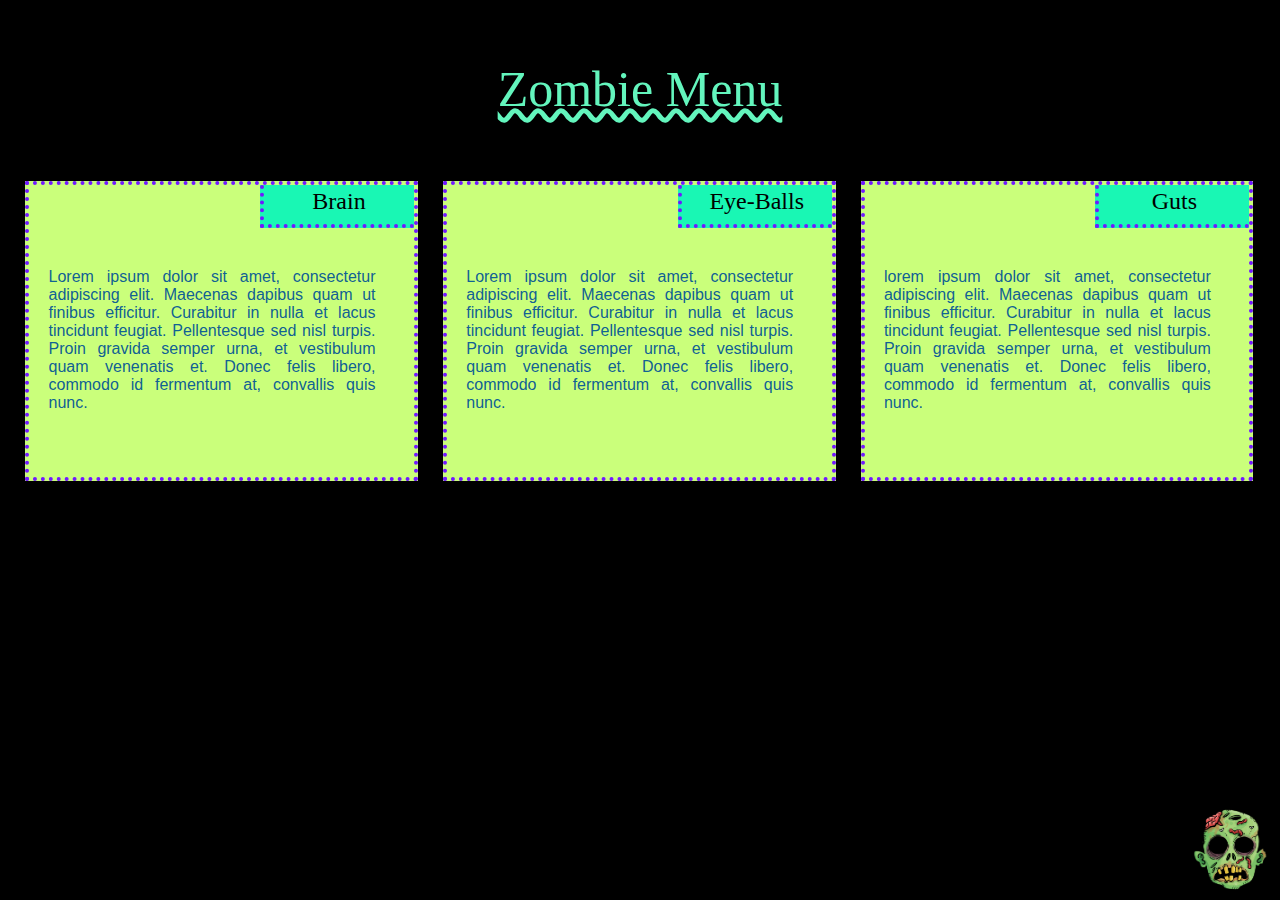
<file: module2-solution/index.html>
<!DOCTYPE html>
<html lang="en">

<head>

    <meta charset="UTF-8">
    <meta name="viewport" content="width=device-width, initial-scale=1.0">
    <meta http-equiv="X-UA-Compatible" content="ie=edge">
    <title>wrbz</title>
    <link rel="stylesheet" href="style.css"/>

</head>

<body>

        <img class="zombie" src="zombie.png" alt="zombie">

        <h1>Zombie Menu</h1>

            <div class="container">
                <div class="row">
                    
                <div class="col-lg-3 col-md-2 col-sm-1">
                    <div class="topTitleLG topTitleMD topTitleSM">Brain</div>
                            <p>Lorem ipsum dolor sit amet, consectetur adipiscing elit. Maecenas dapibus quam ut finibus efficitur. Curabitur in nulla et lacus tincidunt feugiat. Pellentesque sed nisl turpis. Proin gravida semper urna, et vestibulum quam venenatis et. Donec felis libero, commodo id fermentum at, convallis quis nunc.</p>
                </div>

                <div class="col-lg-3 col-md-2 col-sm-1">
                    <div class="topTitleLG topTitleMD topTitleSM">Eye-Balls</div>
                            <p>Lorem ipsum dolor sit amet, consectetur adipiscing elit. Maecenas dapibus quam ut finibus efficitur. Curabitur in nulla et lacus tincidunt feugiat. Pellentesque sed nisl turpis. Proin gravida semper urna, et vestibulum quam venenatis et. Donec felis libero, commodo id fermentum at, convallis quis nunc.</p>
                </div>

                <div class="col-lg-3 col-md-1 col-sm-1">
                    <div class="topTitleLG topTitleMD topTitleSM">Guts</div>
                            <p>lorem ipsum dolor sit amet, consectetur adipiscing elit. Maecenas dapibus quam ut finibus efficitur. Curabitur in nulla et lacus tincidunt feugiat. Pellentesque sed nisl turpis. Proin gravida semper urna, et vestibulum quam venenatis et. Donec felis libero, commodo id fermentum at, convallis quis nunc.</p>
                </div>

                </div>
            </div>
        
</body>

</html>
</file>
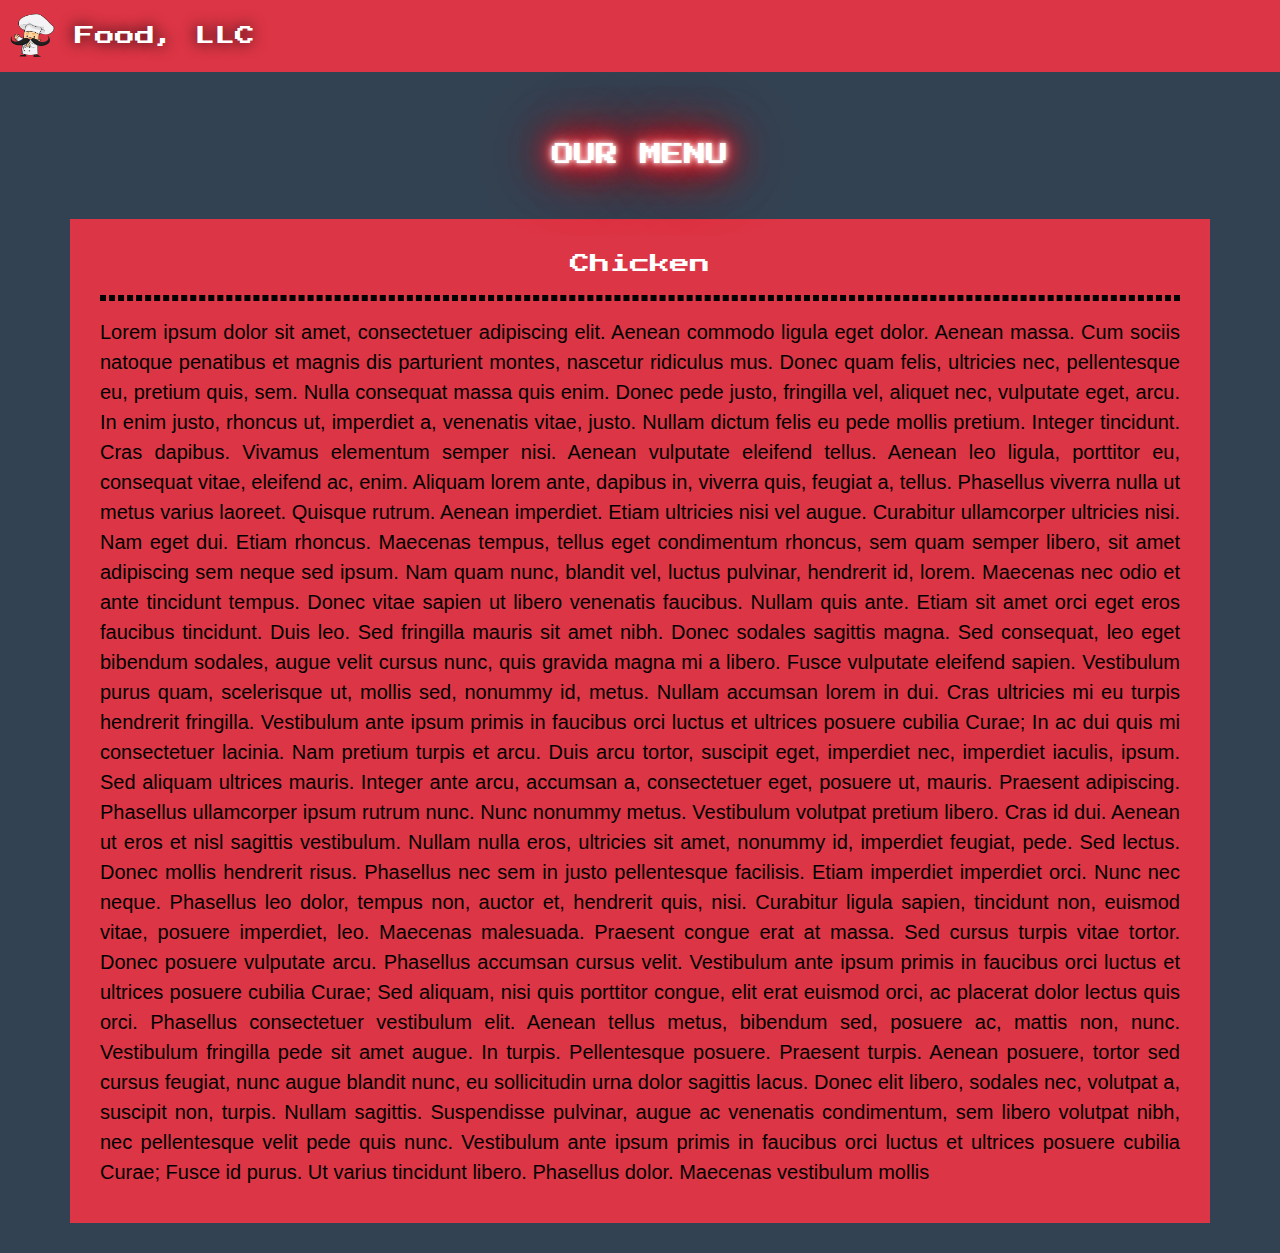
<file: module3-solution/modulo3.html>
<!doctype html>
<html lang="en">
  <head>
    <!-- Required meta tags -->
    <meta charset="utf-8">
    <meta name="viewport" content="width=device-width, initial-scale=1, shrink-to-fit=no">

    <!-- Bootstrap CSS -->
    <link rel="stylesheet" href="css/bootstrap.min.css">
    <link rel="stylesheet" href="css/EstiloModulo3.css">
    <link href="https://fonts.googleapis.com/css?family=Press+Start+2P" rel="stylesheet">

    <title>Food, LLC</title>
  </head>

  <body>
    
    <header>

      <nav class="navbar navbar-dark bg-danger" style=" padding-right: 0px; padding-left: 0px;">
        <a class="navbar-brand" href="#">
          <img src="chef.png" width="45" height="45" class="d-inline-block align-top" alt="food">
          <span class="navbar-text">Food, LLC</span>
        </a>

        <button class="navbar-toggler" class="hidden-lg" type="button" data-toggle="collapse" data-target="#navbarNavDropdown" aria-controls="navbarNavDropdown" aria-expanded="false" aria-label="Toggle navigation">
          <span class="navbar-toggler-icon"></span>
        </button>
        <div class="collapse navbar-collapse" id="navbarNavDropdown">
          <ul class="navbar-nav container-fluid">
            <li class="nav-item">
              <a class="nav-link" href="#">Chicken</a>
            </li>
            <li class="nav-item">
              <a class="nav-link" href="#">Beef</a>
            </li>
            <li class="nav-item">
              <a class="nav-link" href="#">Sushi</a>
            </li>
          </ul>
        </div>
      </nav>

    </header>

    <h2 id="title" class="text-center">OUR MENU</h2>

    <section>
      <div class="container" id=container>
        <div id=chicken>Chicken</div>
        <hr>
        <p>Lorem ipsum dolor sit amet, consectetuer adipiscing elit. Aenean commodo ligula eget dolor. Aenean massa. Cum sociis natoque penatibus et magnis dis parturient montes, nascetur ridiculus mus. Donec quam felis, ultricies nec, pellentesque eu, pretium quis, sem. Nulla consequat massa quis enim. Donec pede justo, fringilla vel, aliquet nec, vulputate eget, arcu. In enim justo, rhoncus ut, imperdiet a, venenatis vitae, justo. Nullam dictum felis eu pede mollis pretium. Integer tincidunt. Cras dapibus. Vivamus elementum semper nisi. Aenean vulputate eleifend tellus. Aenean leo ligula, porttitor eu, consequat vitae, eleifend ac, enim. Aliquam lorem ante, dapibus in, viverra quis, feugiat a, tellus. Phasellus viverra nulla ut metus varius laoreet. Quisque rutrum. Aenean imperdiet. Etiam ultricies nisi vel augue. Curabitur ullamcorper ultricies nisi. Nam eget dui. Etiam rhoncus. Maecenas tempus, tellus eget condimentum rhoncus, sem quam semper libero, sit amet adipiscing sem neque sed ipsum. Nam quam nunc, blandit vel, luctus pulvinar, hendrerit id, lorem. Maecenas nec odio et ante tincidunt tempus. Donec vitae sapien ut libero venenatis faucibus. Nullam quis ante. Etiam sit amet orci eget eros faucibus tincidunt. Duis leo. Sed fringilla mauris sit amet nibh. Donec sodales sagittis magna. Sed consequat, leo eget bibendum sodales, augue velit cursus nunc, quis gravida magna mi a libero. Fusce vulputate eleifend sapien. Vestibulum purus quam, scelerisque ut, mollis sed, nonummy id, metus. Nullam accumsan lorem in dui. Cras ultricies mi eu turpis hendrerit fringilla. Vestibulum ante ipsum primis in faucibus orci luctus et ultrices posuere cubilia Curae; In ac dui quis mi consectetuer lacinia. Nam pretium turpis et arcu. Duis arcu tortor, suscipit eget, imperdiet nec, imperdiet iaculis, ipsum. Sed aliquam ultrices mauris. Integer ante arcu, accumsan a, consectetuer eget, posuere ut, mauris. Praesent adipiscing. Phasellus ullamcorper ipsum rutrum nunc. Nunc nonummy metus. Vestibulum volutpat pretium libero. Cras id dui. Aenean ut eros et nisl sagittis vestibulum. Nullam nulla eros, ultricies sit amet, nonummy id, imperdiet feugiat, pede. Sed lectus. Donec mollis hendrerit risus. Phasellus nec sem in justo pellentesque facilisis. Etiam imperdiet imperdiet orci. Nunc nec neque. Phasellus leo dolor, tempus non, auctor et, hendrerit quis, nisi. Curabitur ligula sapien, tincidunt non, euismod vitae, posuere imperdiet, leo. Maecenas malesuada. Praesent congue erat at massa. Sed cursus turpis vitae tortor. Donec posuere vulputate arcu. Phasellus accumsan cursus velit. Vestibulum ante ipsum primis in faucibus orci luctus et ultrices posuere cubilia Curae; Sed aliquam, nisi quis porttitor congue, elit erat euismod orci, ac placerat dolor lectus quis orci. Phasellus consectetuer vestibulum elit. Aenean tellus metus, bibendum sed, posuere ac, mattis non, nunc. Vestibulum fringilla pede sit amet augue. In turpis. Pellentesque posuere. Praesent turpis. Aenean posuere, tortor sed cursus feugiat, nunc augue blandit nunc, eu sollicitudin urna dolor sagittis lacus. Donec elit libero, sodales nec, volutpat a, suscipit non, turpis. Nullam sagittis. Suspendisse pulvinar, augue ac venenatis condimentum, sem libero volutpat nibh, nec pellentesque velit pede quis nunc. Vestibulum ante ipsum primis in faucibus orci luctus et ultrices posuere cubilia Curae; Fusce id purus. Ut varius tincidunt libero. Phasellus dolor. Maecenas vestibulum mollis</p> 
    </section>

    <!-- Optional JavaScript -->
    <!-- jQuery first, then Popper.js, then Bootstrap JS -->
    <script src="js/jquery-3.3.1.min.js"></script>
    <script src="js/popper.min.js"></script>
    <script src="js/bootstrap.min.js"></script>
  </body>
</html>
</file>
<file: module2-solution/style.css>
/********** Base styles **********/
* {
    box-sizing: border-box;
  }

  body{
      background-color: black;
      margin:0; padding:0;
  }

  h1 {
    margin-bottom: 50px;
    margin-top: 60px;
    text-align: center;
    color: rgba(103, 255, 197, 0.959);
    font-family: Impact;
    font-weight: normal;
    font-size: 50px;
    text-decoration: underline; text-decoration-style: wavy;
  }

  p {
    width: 85%;
    margin-right: 5%;
    margin-left: 5%;
    font-family: Helvetica;
    color: rgba(0, 82, 150, 0.932);
    padding-top: 10%; padding-left: 0%; padding-right: 0%; padding-bottom: 5%;
    text-align: justify;
    margin-block-start: 0em;
    margin-block-end: 0em;
    font-size: 100%;
  }


  @media (min-width: 992px) {
    .topTitleLG {
    background-color: rgb(25, 247, 180);
    margin-top: 0%;
    padding-left: 0%; padding-right: 0%; padding-top: 1%; padding-bottom:1%;
    font-family: impact;
    font-size: 150%;
    height:15%;
    width: 40%;
    position: absolute;
    right: 0% ; top: 0%;
    text-align: center;
    border: 4px dotted rgb(113, 25, 255); border-top: 0px; border-right: 0px;
      }
  }

  @media (min-width: 768px) and (max-width: 991px) {
      .topTitleMD {
      background-color: rgb(25, 247, 180);
      margin-top: 0%;
      padding-left: 0%; padding-right: 0%; padding-top: 1%; padding-bottom:1%;
      font-family: impact;
      font-size: 150%;
      height:20%;
      width: 40%;
      position: absolute;
      right: 0% ; top: 0%;
      text-align: center;
      border: 4px dotted rgb(113, 25, 255); border-top: 0px; border-right: 0px;
    }
  }

  @media (max-width: 767px) {
    .topTitleSM {
    background-color: rgb(25, 247, 180);
    margin-top: 0%;
    padding-left: 0%; padding-right: 0%; padding-top: 1%; padding-bottom:1%;
    font-family: impact;
    font-size: 150%;
    height:20%;
    width: 40%;
    position: absolute;
    right: 0% ; top: 0%;
    text-align: center;
    border: 4px dotted rgb(113, 25, 255); border-top: 0px; border-right: 0px;
      }
    }



  .row {
    width: 100%; height: 100%;
  }

  .container {
    margin-left: 1%; margin-right: 1%;
  }

  /********** Large devices only **********/
  @media (min-width: 992px) {
    .col-lg-1, .col-lg-2, .col-lg-3 {
      float: left; border: 4px dotted rgb(113, 25, 255); margin-bottom: 20px; background-color: rgb(202, 255, 123);
      position: relative; margin: 1%;
    }
    .col-lg-1 {
      width: 100%; 
    }
    .col-lg-2 {
      width: 50%;
    
    }
    .col-lg-3 {
      width: 31.3%; height: 300px; padding-top: 45px;
    } 
  }
  /********** Medium devices only **********/
  @media (min-width: 768px) and (max-width: 991px) {
    .col-md-1, .col-md-2, .col-md-3 {
      float: left; border: 4px dotted rgb(113, 25, 255); margin-bottom: 20px; background-color: rgb(202, 255, 123);
      position: relative; margin-left: 1%; margin-right: 1%; 
      
    }
    .col-md-1 {
      width: 98%; height: 200px;
    }
    .col-md-2 {
      width: 48%; height: 250px; padding-top: 4%;
    }
    .col-md-3 {
      width: 33.33%;
    }
   
  }

  @media (max-width: 767px) {
    .col-sm-1, .col-sm-2, .col-sm-3 {
      float: left; border: 4px dotted rgb(113, 25, 255); margin-bottom: 20px; background-color: rgb(202, 255, 123);
      position: relative; margin: 1%; 
      
    }
    .col-sm-1 {
      width: 98%;
    }
    .col-sm-2 {
      width: 50%;
    }
    .col-sm-3 {
      width: 33.33%;
    }
   
  }

  .zombie{
    position: absolute; bottom: 0px; right: 0px;
    width:100px; height:100px;
  }
</file>
<file: module3-solution/css/EstiloModulo3.css>
html {
    -webkit-tap-highlight-color: #f9f9f9
}

body {
    font-size: 16px;
    color: black;
    background-color: #334252;
    font-family: 'Press Start 2P', cursive;
    margin: 0; padding: 0;
}

.navbar-dark .navbar-text {
    color: white; padding-left: 0; padding-right: 0; text-shadow: 0px 0px 15px black;
}

#navbarNavDropdown {
    background-color: black;
    text-align: center;
}

.navbar-brand {
    padding-left: 10px;
}

.navbar-toggler {
    margin-right: 10px;
}

.navbar-dark .navbar-toggler {
    border-color: rgb(247, 240, 240);
    box-shadow: inset 0 0 8px 2px #fffcfc;
}

#navbarNavDropdown > ul {
    padding-left: 10px;
}

/*titulo*/
#title{
    color: whitesmoke;
    text-shadow: 7px 7px 3px black;
    margin-top: 70px;
    font-size: 140%;
    color: white;
    text-shadow: 0 0 5px #FFF, 0 0 10px #f78d8d, 0 0 15px #f94f4f, 0 0 20px #dc3545, 0 0 30px #ff021a, 0 0 40px #ff0018, 0 0 55px #ff0018, 0 0 75px #f51313;
}

#container{
    background-color: #dc3545; margin-top: 50px; padding-top: 30px; padding-left: 30px; padding-right: 30px;
    padding-bottom: 20px; margin-bottom:30px;
}

#chicken{
    color: white; text-align: center; font-size: 20px; font-style: normal;
}

hr {
    border: 3px dashed black;
}

p{
    font-family: 'Franklin Gothic Medium', 'Arial Narrow', Arial, sans-serif; font-size: 20px; text-align: justify; 
}
/* Small devices (landscape phones, 576px and up)*/
@media (min-width: 576px) {}

/* Medium devices (tablets, 768px and up)*/
@media (min-width: 768px) {
    .navbar-toggler {
        visibility: hidden;
    }
}
/* Large devices (desktops, 992px and up)*/
@media (min-width: 992px) {
    .navbar-toggler {
        visibility: hidden;
    }
}
</file>
